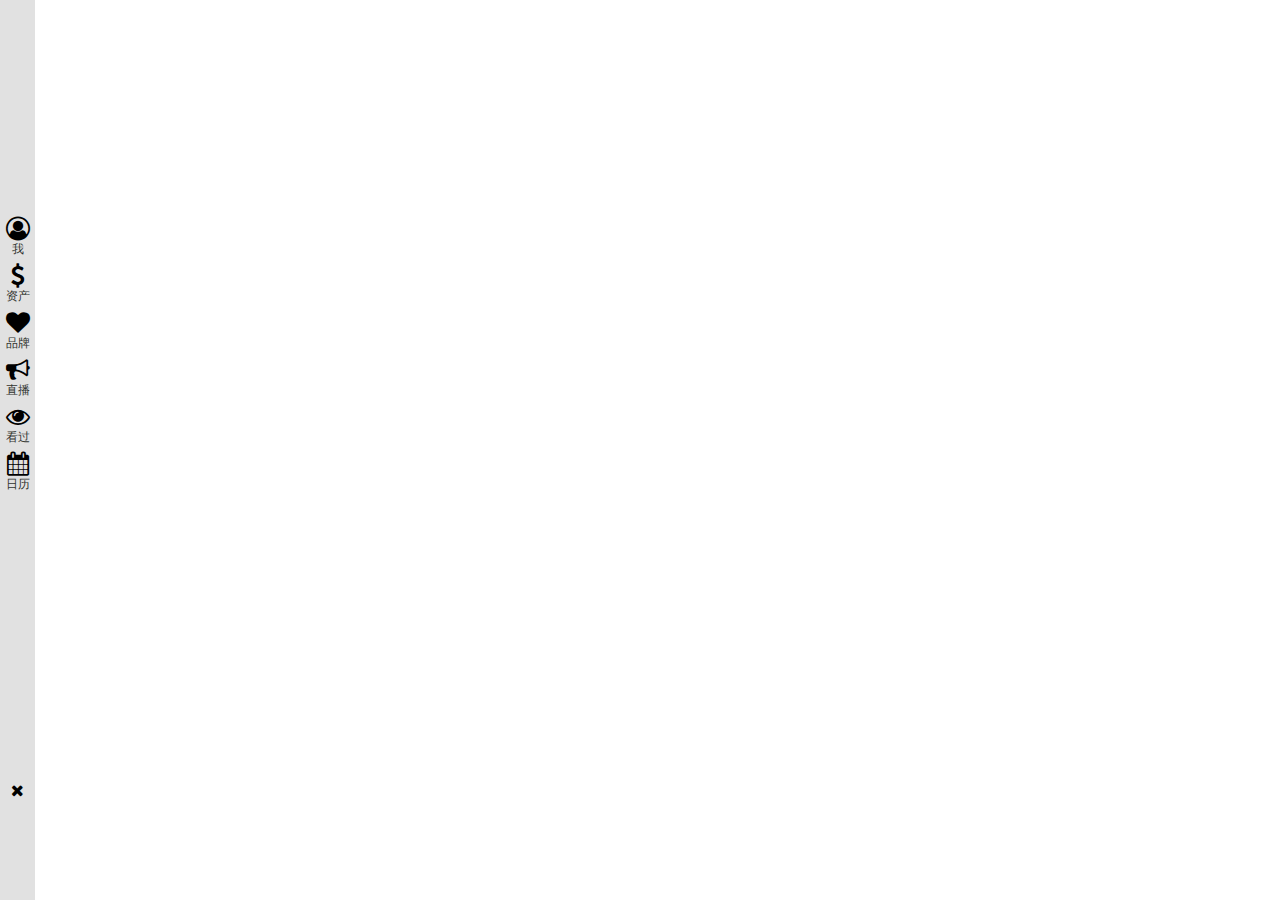
<file: サイドバーの展開機能/sidebarDemo.html>
<!DOCTYPE html>
<html lang="en">
<head>
    <meta charset="UTF-8">
    <title>sidebar demo</title>
    <link rel="stylesheet" href="https://cdnjs.cloudflare.com/ajax/libs/font-awesome/4.7.0/css/font-awesome.min.css">
    <link rel="stylesheet" href="style.css">
</head>
<body>
    <div id="sidebar">
        <!--menu-->
        <ul>
            <li id="prof" class="item">
                <i class="fa fa-user-circle-o fa-2x" aria-hidden="true"></i>
                <div class="des">我</div>
            </li>
            <li id="asset" class="item">
                <i class="fa fa-usd fa-2x" aria-hidden="true"></i>
                <div class="des">资产</div>
            </li>
            <li id="brand" class="item">
                <i class="fa fa-heart fa-2x" aria-hidden="true"></i>
                <div class="des">品牌</div>
            </li>
            <li id="broadcast" class="item">
                <i class="fa fa-bullhorn fa-2x" aria-hidden="true"></i>
                <div class="des">直播</div>
            </li>
            <li id="foot" class="item">
                <i class="fa fa-eye fa-2x" aria-hidden="true"></i>
                <div class="des">看过</div>
            </li>
            <li id="calendar" class="item">
                <i class="fa fa-calendar fa-2x" aria-hidden="true"></i>
                <div class="des">日历</div>
            </li>
        </ul>
        <!--x button-->
        <div id="closeBar">
            <i class="fa fa-times" aria-hidden="true"></i>
        </div>
    </div>
    <div class="nav-content" id="prof-content">
        <!--返回按钮-->
        <div class="nav-con-close">
            <i class="fa fa-angle-left fa-2x" aria-hidden="true"></i>
        </div>
         <!--内容-->
        <div class="content"></div>
    </div>
    <div class="nav-content" id="asset-content">
        <!--返回按钮-->
        <div class="nav-con-close">
            <i class="fa fa-angle-left fa-2x" aria-hidden="true"></i>
        </div>
        <!--内容-->
        <div class="content"></div>
    </div>
    <div class="nav-content" id="brand-content">
        <!--返回按钮-->
        <div class="nav-con-close">
            <i class="fa fa-angle-left fa-2x" aria-hidden="true"></i>
        </div>
        <!--内容-->
        <div class="content"></div>
    </div>
    <div class="nav-content" id="broadcast-content">
        <!--返回按钮-->
        <div class="nav-con-close">
            <i class="fa fa-angle-left fa-2x" aria-hidden="true"></i>
        </div>
        <!--内容-->
        <div class="content"></div>
    </div>
    <div class="nav-content" id="foot-content">
        <!--返回按钮-->
        <div class="nav-con-close">
            <i class="fa fa-angle-left fa-2x" aria-hidden="true"></i>
        </div>
        <!--内容-->
        <div class="content"></div>
    </div>
    <div class="nav-content" id="calendar-content">
        <!--返回按钮-->
        <div class="nav-con-close">
            <i class="fa fa-angle-left fa-2x" aria-hidden="true"></i>
        </div>
        <!--内容-->
        <div class="content"></div>
    </div>

    <script src="sidebar.js"></script>
</body>
</html>
</file>
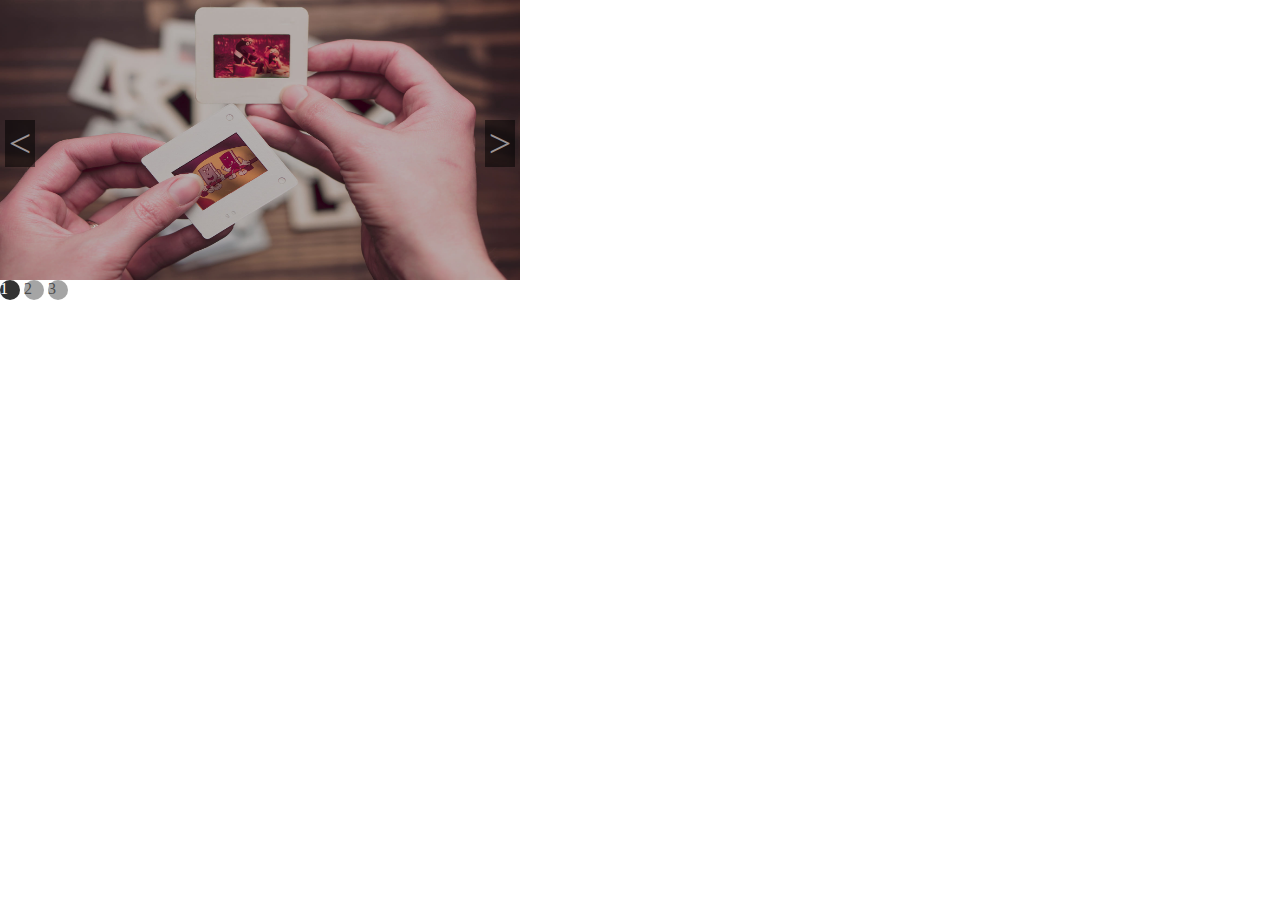
<file: 原生JS轮播/lunbo.html>
<!DOCTYPE html>
<html lang="en">
<head>
    <meta charset="UTF-8">
    <title>原生js轮播图</title>
    <link rel="stylesheet" href="lunbo.css" >
</head>


<!--总容器-->
<div id="ad" class="ad">
<!--图片容器    -->
    <div id="list" class="list clearfix">
        <img class="selected" src="img/cover-film.jpg" alt="01">
        <img src="img/cover-desk.jpg" alt="02">
        <img src="img/cover-gadget.jpg" alt="03">
    </div>
<!--按钮容器-->
    <div id="btns" class="btn">
        <span class="on">1</span>
        <span>2</span>
        <span>3</span>
    </div>
<a href="javascript:;" id="prev" class="arrow">&lt;</a>
<a href="javascript:;" id="next" class="arrow">&gt;</a>
</div>
<script type="text/javascript">
    var ad=document.getElementById("ad");
    var imgs=document.getElementById("list").getElementsByTagName("img");
    var btns=document.getElementById("btns").getElementsByTagName("span");
    var prev=document.getElementById("prev");
    var next=document.getElementById("next");

    var n=1;
    //取消当前图片和按钮，显示目标图片和按钮
    function show(q) {
        for(k=0;k<btns.length;k++){
            if(btns[k].className==="on"){
                fadeOut(imgs[k]);
                btns[k].className="";
                imgs[k].className="";
                break;
            }
        }
        imgs[q].className="selected";
        fadeIn(imgs[q]);
        btns[q].className="on";
    }


    //自动轮播函数：nextPic用于找到选中的按钮和图片，将其下一张添加选中的相应类名
    function nextPic() {
        //如果到底了，从头开始轮播
        if(n===btns.length){
            n=0;
        }
        show(n);
        n++;
    }

    function prevPic() {
        if(n===1){
            n=btns.length+1;
        }
        show(n-2);
        n--;
    }

    //将图片和左右箭头鼠标悬停时清空记时器
    //也就时说停止轮播
    function pause() {
        clearInterval(m);
    }

    //将图片和左右箭头鼠标离开时重启计数器，写成函数restart
    //也就是说重新开始轮播
    function restart() {
        m=setInterval(nextPic,3000);
    }

    //手动轮播
    for(i=0;i<btns.length;i++){
        btns[i].index=i;
        btns[i].onmouseover=function () {
            clearInterval(m);
            if(this.className==="on"){return;}
            show(this.index);
        }
        btns[i].onmouseout=function () {
            n=this.index+1;
            m=setInterval(nextPic,3000);
        }
        imgs[i].onmouseover=pause;
        imgs[i].onmouseout=restart;
    }

    //左右箭头
    next.onmouseover=pause;
    next.onmouseout=restart;
    next.onclick=nextPic;
    prev.onmouseover=pause;
    prev.onmouseout=restart;
    prev.onclick=prevPic;

    //透明度渐变,传入元素和透明度等级，设置透明度
    function setOpacity(elem,level) {
        if(elem.filters){
            elem.style.filter="alpha(opacity="+level+")";

        }else {
            elem.style.opacity=level/100;
        }
    }

    //渐入与渐出
    function fadeIn(elem) {
        setOpacity(elem,0);
        for(var i=0;i<=20;i++){
            (function () {
                var level=i*5;
                setTimeout(function () {
                    setOpacity(elem,level)
                },i*30);
            })(i);
        }
    }

    function fadeOut(elem) {
        setOpacity(elem,0);
        for(var i=0;i<=20;i++){
            (function () {
                var level=100-i*5;
                setTimeout(function () {
                    setOpacity(elem,level)
                },i*30);
            })(i);
        }
    }
    window.onload=restart;


</script>
</body>
</html>
</file>
<file: サイドバーの展開機能/style.css>
body{
    margin: 0;
}


ul{
    list-style: none;
    padding-left: 0;
}

#sidebar{
    width: 35px;
    background-color: #e1e1e1;
    padding-top: 200px;

    /*全屏高度*/
    position: fixed;
    min-height: 100%;
    z-index: 100;
}


#closeBar{
    position: absolute;
    bottom:300px;
    width: 35px;
    text-align: center;
    cursor: pointer;
}



.item{
    font-size: 12px;
    font-family: Microsoft YaHei;
    text-align: center;
    margin-top:5px;
}

.item .des{
    color: #313430;
}

/*右侧内容栏目*/
.nav-content{
    width:200px;
    position: fixed;
    min-height: 100%;
    color: #e1e1e1;
    border: 1px solid black;
    z-index: 99;
    opacity: 0;

}


.nav-con-close{
    position: absolute;
    top:1px;
    right: 5px;
    color: #000000;
    cursor: pointer;


}
.content{
    width: 190px;
    min-height: 100%;
    position: absolute;
    top:5%;
    right: 5px;
}

#prof-content{
    background-color: pink;
}

#asset-content{
    background-color: gray;
}

#brand-content{
    background-color: plum;
}

#broadcast-content{
    background-color:cornflowerblue;
}

#foot-content{
    background-color: antiquewhite;
}

#calendar-content{
    background-color: powderblue;
}

/*サイドバーを左へ*/
.sidebar-move-left{
    /*アニメーションの名前*/
    -webkit-animation-name: sml;
    -moz-animation-name: sml;
    -o-animation-name: sml;
    animation-name: sml;
    /*アニメーションの続く時間*/
    -webkit-animation-duration: 1s;
    -moz-animation-duration: 1s;
    -o-animation-duration: 1s;
    animation-duration: 1s;
    /*アニメーションの回数*/
    -webkit-animation-iteration-count: 1;
    -moz-animation-iteration-count: 1;
    -o-animation-iteration-count: 1;
    animation-iteration-count: 1;
    /*アニメーション終了後、終了した位置に残る*/
    -webkit-animation-fill-mode:forwards;
    -moz-animation-fill-mode:forwards;
    -o-animation-fill-mode:forwards;
    animation-fill-mode:forwards;
}

@keyframes sml {
    from{
    }

    to{

        transform:translateX(-120px);
        -webkit-transform:translateX(-120px);
    }
}

@-webkit-keyframes sml {
    from{
    }

    to{
        transform:translateX(-120px);
        -webkit-transform:translateX(-120px);
    }
}






/*展開ぼたんから閉じる*/
.closeBar-move-right{
    -webkit-animation-name: cmr;
    -moz-animation-name: cmr;
    -o-animation-name: cmr;
    animation-name: cmr;

    -webkit-animation-duration: 1s;
    -moz-animation-duration: 1s;
    -o-animation-duration: 1s;
    animation-duration: 1s;

    -webkit-animation-iteration-count: 1;
    -moz-animation-iteration-count: 1;
    -o-animation-iteration-count: 1;
    animation-iteration-count: 1;

    -webkit-animation-fill-mode: forwards;
    -moz-animation-fill-mode: forwards;
    -o-animation-fill-mode: forwards;
    animation-fill-mode: forwards;
    
}

@keyframes cmr {
    from{

    }
    to{

        transform:translateX(160px) rotate(405deg) scale(1.5);
        -webkit-transform:translateX(160px) rotate(405deg) scale(1.5);
    }
}

@-webkit-keyframes cmr {
    from{

    }
    to{
        transform:translateX(160px) rotate(405deg) scale(1.5);
        -webkit-transform:translateX(160px) rotate(405deg) scale(1.5);

    }
}




/*open サイドバーを展開*/
.sidebar-move-right{
    -webkit-animation-name: smr;
    -moz-animation-name: smr;
    -o-animation-name: smr;
    animation-name: smr;
    -webkit-animation-duration: 1s;
    -moz-animation-duration: 1s;
    -o-animation-duration: 1s;
    animation-duration: 1s;
    -webkit-animation-iteration-count: 1;
    -moz-animation-iteration-count: 1;
    -o-animation-iteration-count: 1;
    animation-iteration-count: 1;
    -webkit-animation-fill-mode: forwards;
    -moz-animation-fill-mode: forwards;
    -o-animation-fill-mode: forwards;
    animation-fill-mode: forwards;
}

@keyframes smr {
    from{}
    to{
        transform: translateX(120px);
        -webkit-transform: translateX(120px);
    }
}
@-webkit-keyframes smr {
    from{}
    to{
        transform: translateX(120px);
        -webkit-transform: translateX(120px);
    }
}

/*閉じるボタンから展開ぼたん*/
.openBar-move-left{
    -webkit-animation-name: cml;
    -moz-animation-name: cml;
    -o-animation-name: cml;
    animation-name: cml;

    -webkit-animation-duration: 1s;
    -moz-animation-duration: 1s;
    -o-animation-duration: 1s;
    animation-duration: 1s;

    -webkit-animation-iteration-count: 1;
    -moz-animation-iteration-count: 1;
    -o-animation-iteration-count: 1;
    animation-iteration-count: 1;

    -webkit-animation-fill-mode: forwards;
    -moz-animation-fill-mode: forwards;
    -o-animation-fill-mode: forwards;
    animation-fill-mode: forwards;
}

@keyframes cml {
    from{
        transform: scale(1.5);
        -webkit-transform: scale(1.5);
    }
    to{

        transform:translateX(-160px) rotate(-405deg) scale(1);
        -webkit-transform:translateX(-160px) rotate(-405deg) scale(1);
    }
}

@-webkit-keyframes cml {
    from{
        transform: scale(1.5);
        -webkit-transform: scale(1.5);
    }
    to{
        transform:translateX(-160px) rotate(-405deg) scale(1);
        -webkit-transform:translateX(-160px) rotate(-405deg) scale(1);
    }
}

.menuContent-move-right{
    -webkit-animation-name: mmr;
    -moz-animation-name: mmr;
    -o-animation-name: mmr;
    animation-name: mmr;

    -webkit-animation-duration: .5s;
    -moz-animation-duration: .5s;
    -o-animation-duration: .5s;
    animation-duration: .5s;

    -webkit-animation-iteration-count:1;
    -moz-animation-iteration-count:1;
    -o-animation-iteration-count:1;
    animation-iteration-count:1;

    -webkit-animation-fill-mode: forwards;
    -moz-animation-fill-mode: forwards;
    -o-animation-fill-mode: forwards;
    animation-fill-mode: forwards;
}

@keyframes mmr {
    from{
        opacity: 0;
    }
    to{
        opacity: 1;
        -webkit-transform: translateX(200px);
        transform: translateX(200px);
    }
}

@-webkit-keyframes mmr {
    from{
        opacity: 0;
    }
    to{
        opacity: 1;
        -webkit-transform: translateX(200px);
        transform: translateX(200px);
    }

}

.menuContent-move-left{
    -webkit-animation-name: mml;
    -moz-animation-name: mml;
    -o-animation-name: mml;
    animation-name: mml;

    -webkit-animation-duration: .5s;
    -moz-animation-duration: .5s;
    -o-animation-duration: .5s;
    animation-duration: .5s;

    -webkit-animation-iteration-count:1;
    -moz-animation-iteration-count:1;
    -o-animation-iteration-count:1;
    animation-iteration-count:1;

    -webkit-animation-fill-mode: forwards;
    -moz-animation-fill-mode: forwards;
    -o-animation-fill-mode: forwards;
    animation-fill-mode: forwards;
}

@keyframes mml {
     from{
         opacity: 1;
     }
     to{
         opacity:0;
         -webkit-transform:translateX(-200px);
         transform:translateX(-200px);
     }
 }

@-webkit-keyframes mml {
    from{
        opacity: 1;
    }
    to{
        opacity:0;
        -webkit-transform:translateX(-200px);
        transform:translateX(-200px);
    }
}
</file>
<file: 原生JS轮播/lunbo.css>
body{
    margin: 0;
    padding:0;
    font-family: SimSun;
}
.ad{
    width: 520px;
    height: 280px;
    position: relative;
}
.ad .list{
    width: 520px;
    height: 280px;
}
.ad .list img{
    display: block;
    float: left;
    position: absolute;
    z-index: 0;
    opacity: 0;
    filter: alpha(opacity=0);
}
/*占据整个容器的百分之百*/
img{
    width: 100%;
    height: 100%;
}

.ad .list .selected{
    z-index: 1;
    opacity: 1;
    filter: alpha(opacity=100);
}

.ad .btn span{
    display: inline-block;
    height: 20px;
    width: 20px;
    background-color: gray;
    border-radius: 50%;
    opacity: 0.7;
    cursor:pointer;

}
.ad .btn .on{
    background-color: #000;
    opacity: 0.8;
    color: #fff;
}

.ad .arrow{
    display: block;
    width: 30px;
    text-decoration: none;
    background-color: #000;
    text-align: center;
    font-size: 40px;
    position: absolute;
    top:120px;
    color: #fff;
    opacity: 0;
    z-index: 2;
}

/*当鼠标移到图片上方时，箭头出现，变透明*/
.ad:hover .arrow{
    opacity: 0.5;
}
.ad .arrow:hover{
    opacity: 1;
}

.ad #prev{
    left: 5px;
}
.ad #next{
    right: 5px;
}
.clearfix:after{
    content: " ";
    display: table;
    clear:both;
}
</file>
